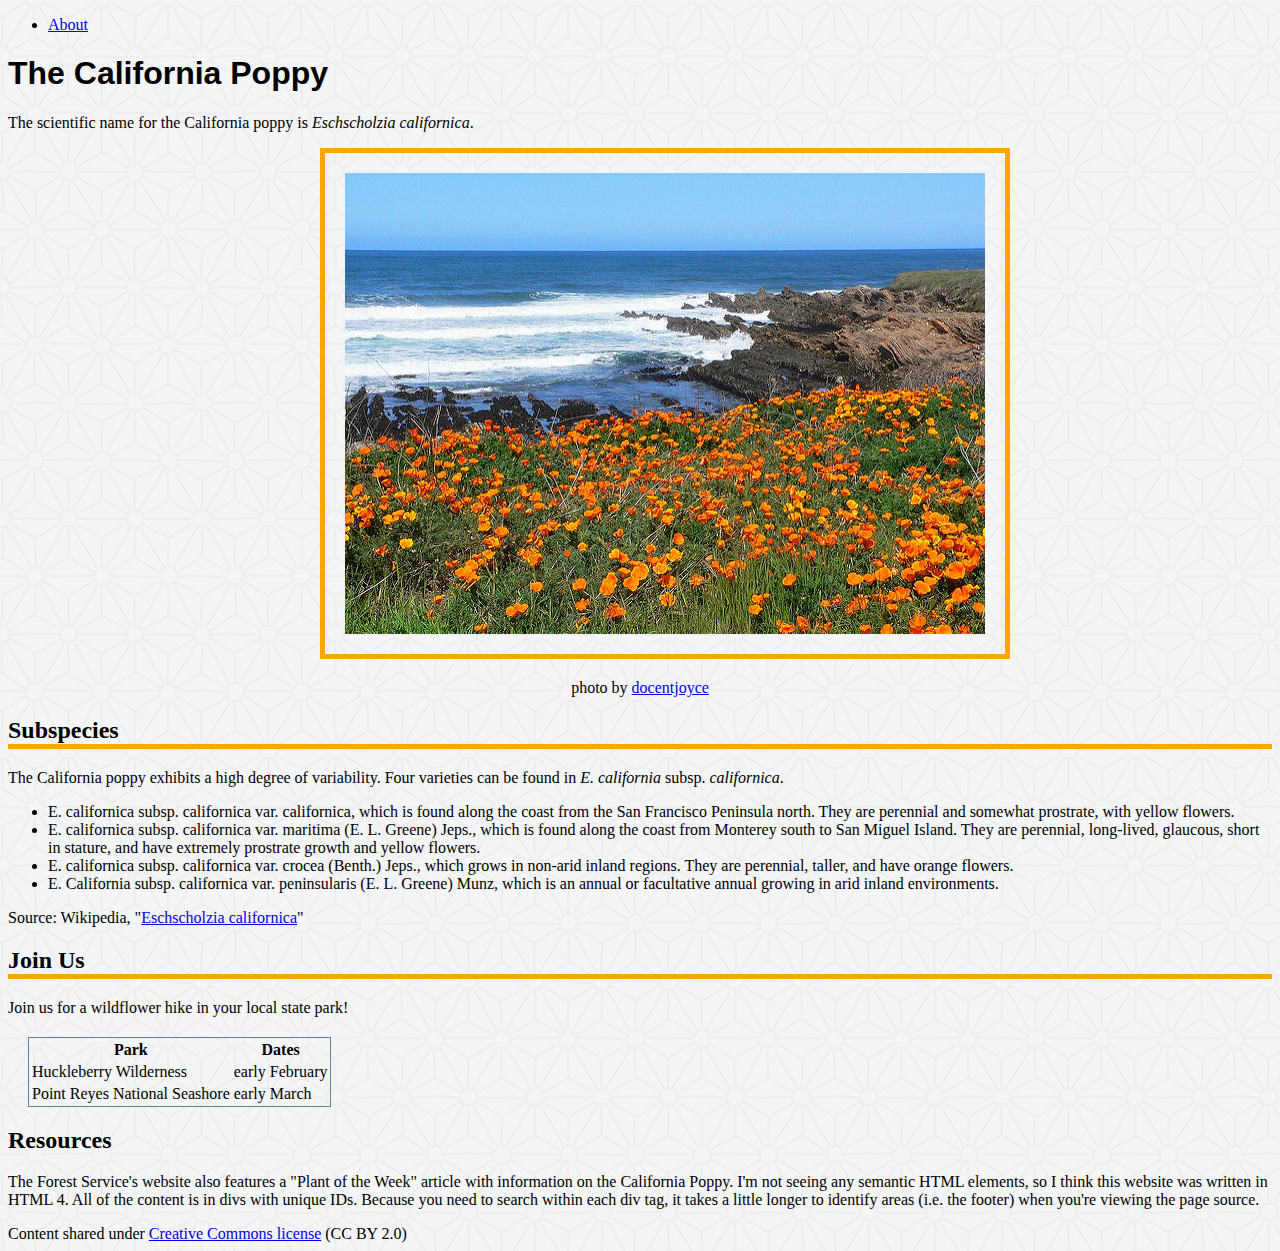
<file: index.html>
<!DOCTYPE html>
<html>
  <head>
    <meta charset="utf-8">
    <title>California Poppies</title>
    <link rel="stylesheet" type="text/css" href="styles.css"/>
  </head>
  <body>
    <nav>
      <ul>
        <li><a href="about.html">About</a></li>
      </ul>
    </nav>
    <h1>The California Poppy</h1>
    <p>
      The scientific name for the California poppy is <em>Eschscholzia californica</em>.
    </p>
    <div id="main-image">
      <img id="de-oro" src="images/poppy-de-oro.jpg" alt="Poppies Montana de Oro State Park"/>
      <p>
        photo by <a href="https://flic.kr/p/6c3Mot">docentjoyce</a>
      </p>
    </div>
    <h2 class="orange-underline">Subspecies</h2>
    <p>
      The California poppy exhibits a high degree of variability. Four varieties can be found in <em>E. california</em> subsp. <em>californica</em>.
    </p>
    <ul>
      <li>E. californica subsp. californica var. californica, which is found along the coast from the San Francisco Peninsula north. They are perennial and somewhat prostrate, with yellow flowers.</li>
      <li>E. californica subsp. californica var. maritima (E. L. Greene) Jeps., which is found along the coast from Monterey south to San Miguel Island. They are perennial, long-lived, glaucous, short in stature, and have extremely prostrate growth and yellow flowers.</li>
      <li>E. californica subsp. californica var. crocea (Benth.) Jeps., which grows in non-arid inland regions. They are perennial, taller, and have orange flowers.</li>
      <li>E. California subsp. californica var. peninsularis (E. L. Greene) Munz, which is an annual or facultative annual growing in arid inland environments.</li>
    </ul>
    <p>
      Source: Wikipedia, "<a href="https://en.wikipedia.org/wiki/Eschscholzia_californica">Eschscholzia californica</a>"
    </p>
    <h2 class="orange-underline">Join Us</h2>
    <p>
      Join us for a wildflower hike in your local state park!
    </p>
    <table>
      <tr>
        <th>Park</th>
        <th>Dates</th>
      </tr>
      <tr>
        <td>Huckleberry Wilderness</td>
        <td>early February</td>
      </tr>
      <tr>
        <td>Point Reyes National Seashore</td>
        <td>early March</td>
      </tr>
    </table>
    <h2>Resources</h2>
    <p>The Forest Service's website also features a "Plant of the Week" article with information on the California Poppy. I'm not seeing any semantic HTML elements, so I think this website was written in HTML 4. All of the content is in divs with unique IDs. Because you need to search within each div tag, it takes a little longer to identify areas (i.e. the footer) when you're viewing the page source.</p>
    <footer>
      Content shared under <a href="https://creativecommons.org/licenses/by/2.0/">Creative Commons license</a> (CC BY 2.0)
    </footer>

  </body>
</html>
</file>
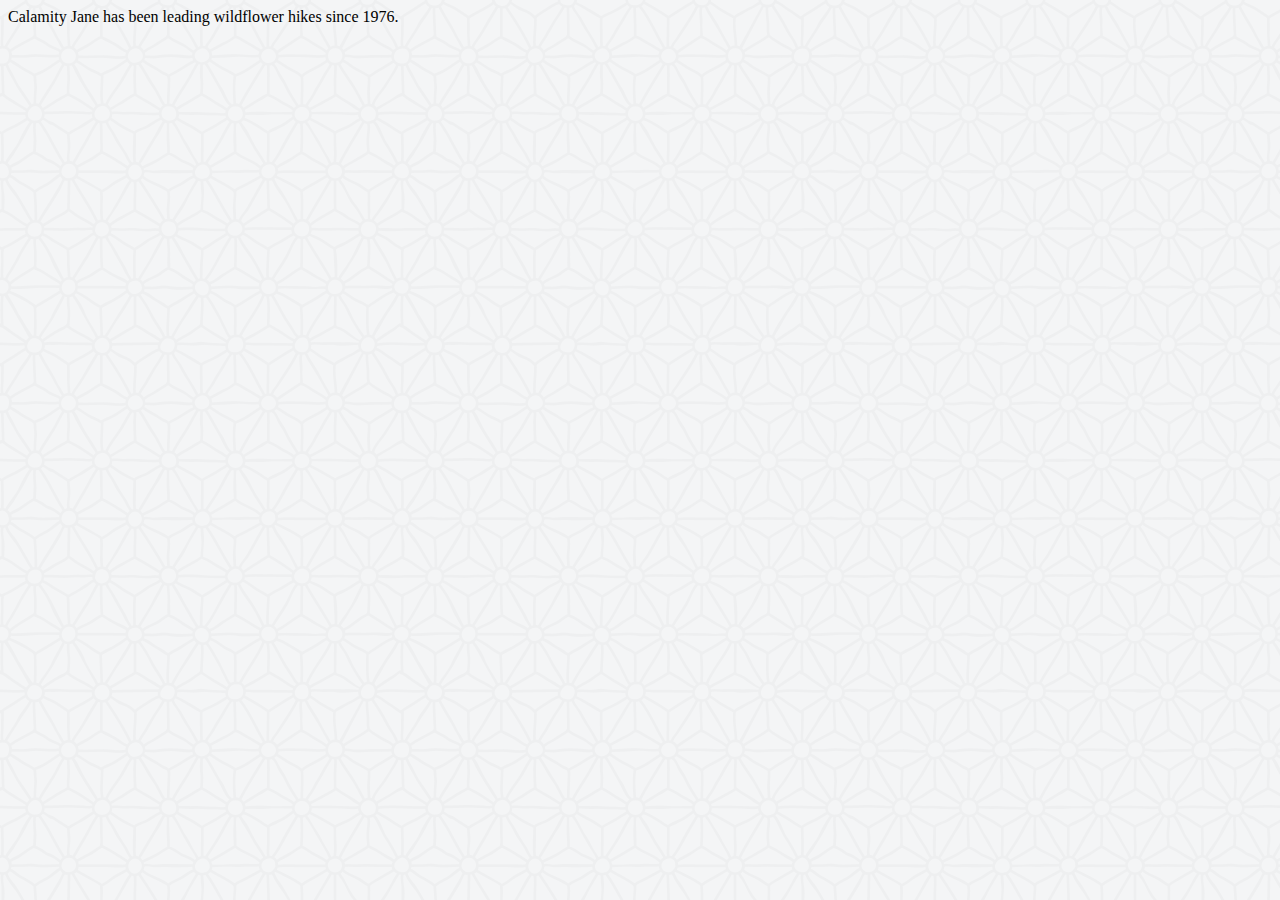
<file: about.html>
<!DOCTYPE html>
<html>
  <head>
    <meta charset="utf-8">
    <title>About</title>
    <link rel="stylesheet" type="text/css" href="styles.css"/>
  </head>
  <body>
    Calamity Jane has been leading wildflower hikes since 1976.
  </body>
</html>
</file>
<file: styles.css>
body {
  background-image: url("images/asanoha-400px.png");
  background-repeat: repeat;
}

#de-oro {
  padding: 20px;
  border: thick solid orange;
}

table {
  margin: 20px;
  border: thin solid SlateGrey;
}

h1 {
  font-family: Helvetica;
}

#main-image {
  width: 640px;
  display: block;
  margin: 0 auto;
  text-align: center;
}

a:visited {
  color: orange;
}

.orange-underline {
  border-bottom: thick solid orange;
}

@media screen and (max-width: 600px) {
  body {
    font-size: 1em;
    display: block;
    width: 90%;
    text-align: justify;
    margin: 0 auto;
  }
  h1, h2, h3 {
    text-align: center;
  }
  #main-image {
    width: 400px;
  }
  #de-oro {
    width: 350px;
  }
}
</file>
